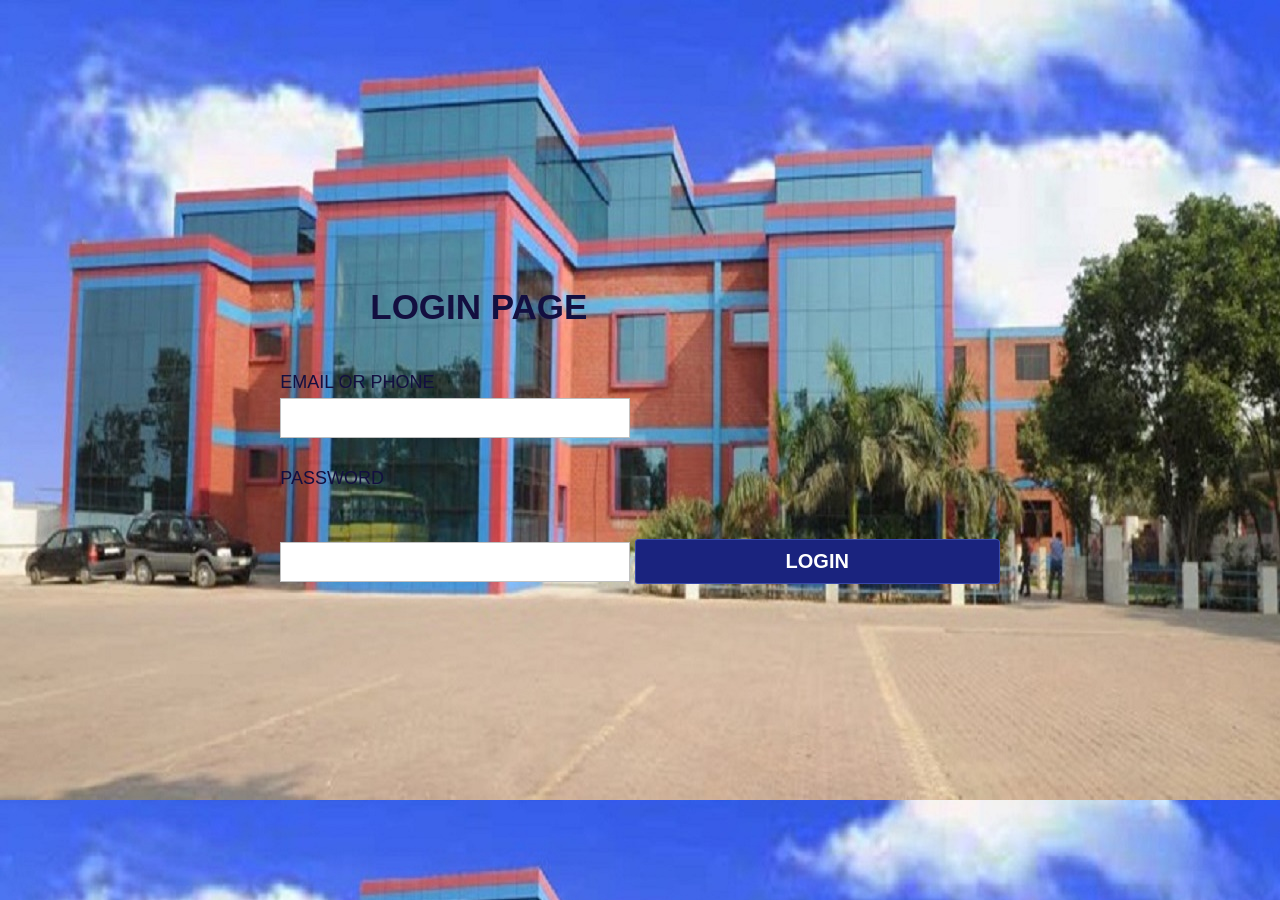
<file: LOGIN.HTML>
<!-- DESIGNING LOGIN PAGE -->

<html>
    <head>
        <title>LOGIN PAGE
        </title><!-- ADDNIG ANOTHER STYLESHEET-->
        <link href="style222.css"rel="stylesheet"type="text/css">
        <script src="valid.js"></script>

    </head>
    <body>
        <DIV class="LOGIN">
            <h1 class="label">LOGIN PAGE</h1>
            <form class="login_form" method="POST" name="form" onsubmit="return validated()">
                <div class="font">EMAIL OR PHONE</div>
                <INPUT type="text" NAME="EMAIL">
                    <div id="email_error">PLEASE FILL UP YOUR EMAIL OR PHONE</div>
                    <div class="font FONT2">PASSWORD</div>
                    <INPUT type="password" NAME="PASSWORD">
                        <div id="pass_error">PLEASE FILL UP YOUR PASSWORD</div>


                        <button type="submit">LOGIN</button>
            
            
                </form>
            
        </DIV>
        <script src="valid.js"></script>
    </body>
</html>
</file>
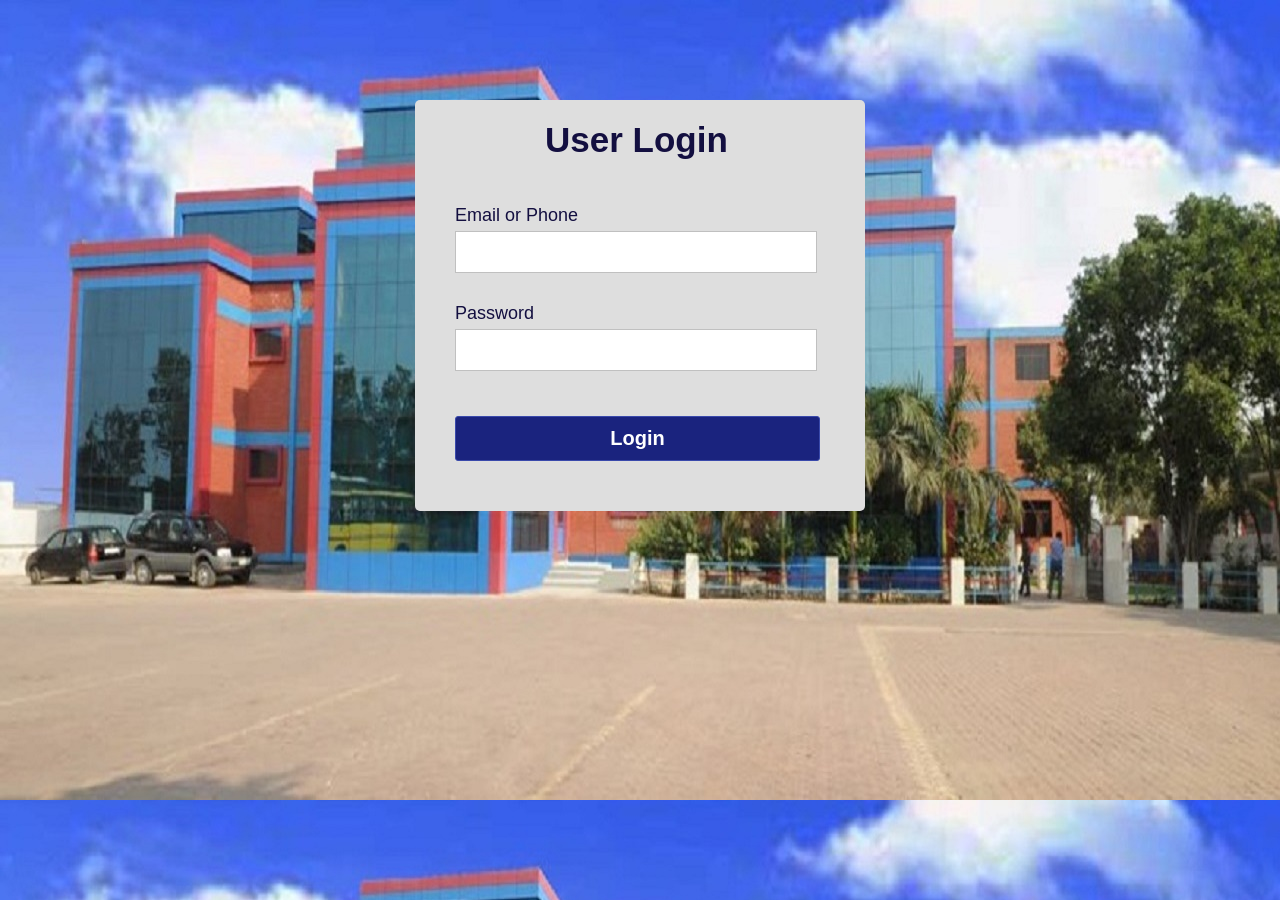
<file: login1.html>
<!-- DESIGNING LOGIN PAGE -->



<!DOCTYPE html>
<html lang="en">
<head>
	<meta charset="UTF-8">
	<title>Validated Login Form</title>       <!-- ADDNIG ANOTHER STYLESHEET-->

	<link rel="stylesheet" href="style222.css">
</head>
<body>
	<div class="container">
		<h1 class="label">User Login</h1>
		<form class="login_form" action="home.html" method="post" name="form" onsubmit="return validated()">
			<div class="font">Email or Phone</div>
			<input autocomplete="off" type="text" name="email">
			<div id="email_error">Please fill up your Email or Phone</div>
			<div class="font font2">Password</div>
			<input type="password" name="password">
			<div id="pass_error">Please fill up your Password</div>
			<button type="submit">Login</button>
		</form>
	</div>	
	<script src="valid1.js"></script>
</body>
</html>
</file>
<file: style222.css>
*{
	padding: 0;
	margin: 0;
}
body{
	
	background-size: cover;
	align-items: center;
	justify-content: center;
	display: flex;
	font-family: sans-serif;
}
.container{
	position: relative;
	margin-top: 100px;
	width: 450px;
	height: auto;
	background: #dedede;
	border-radius: 5px;
}
.label{
	padding: 20px 130px;
	font-size: 35px;
	font-weight: bold;
	color: #130f40;
}
.login_form{
	padding: 20px 40px;
}
.login_form .font{
	font-size: 18px;
	color: #130f40;
	margin: 5px 0;
}
.login_form input{
	height: 40px;
	width: 350px;
	padding: 0 5px;
	font-size: 18px;
	outline: none;
	border: 1px solid silver;
}
.login_form .font2{
	margin-top: 30px;
}
.login_form button{
	margin: 45px 0 30px 0;
	height: 45px;
	width: 365px;
	font-size: 20px;
	color: white;
	outline: none;
	cursor: pointer;
	font-weight: bold;
	background: #1A237E;
	border-radius: 3px;
	border: 1px solid #3949AB;
	transition: .5s;
}
.login_form button:hover{
	background: #151c6a;
}
.login_form #email_error,
.login_form #pass_error{
	margin-top: 5px;
	width: 345px;
	font-size: 18px;
	color: #C62828;
	background: rgba(255,0,0,0.1);
	text-align: center;
	padding: 5px 8px;
	border-radius: 3px;
	border: 1px solid #EF9A9A;
	display: none;
}

body{
    align-items: center;
    justify-content: center;
    background: url(BG.jpg);
}
</file>
